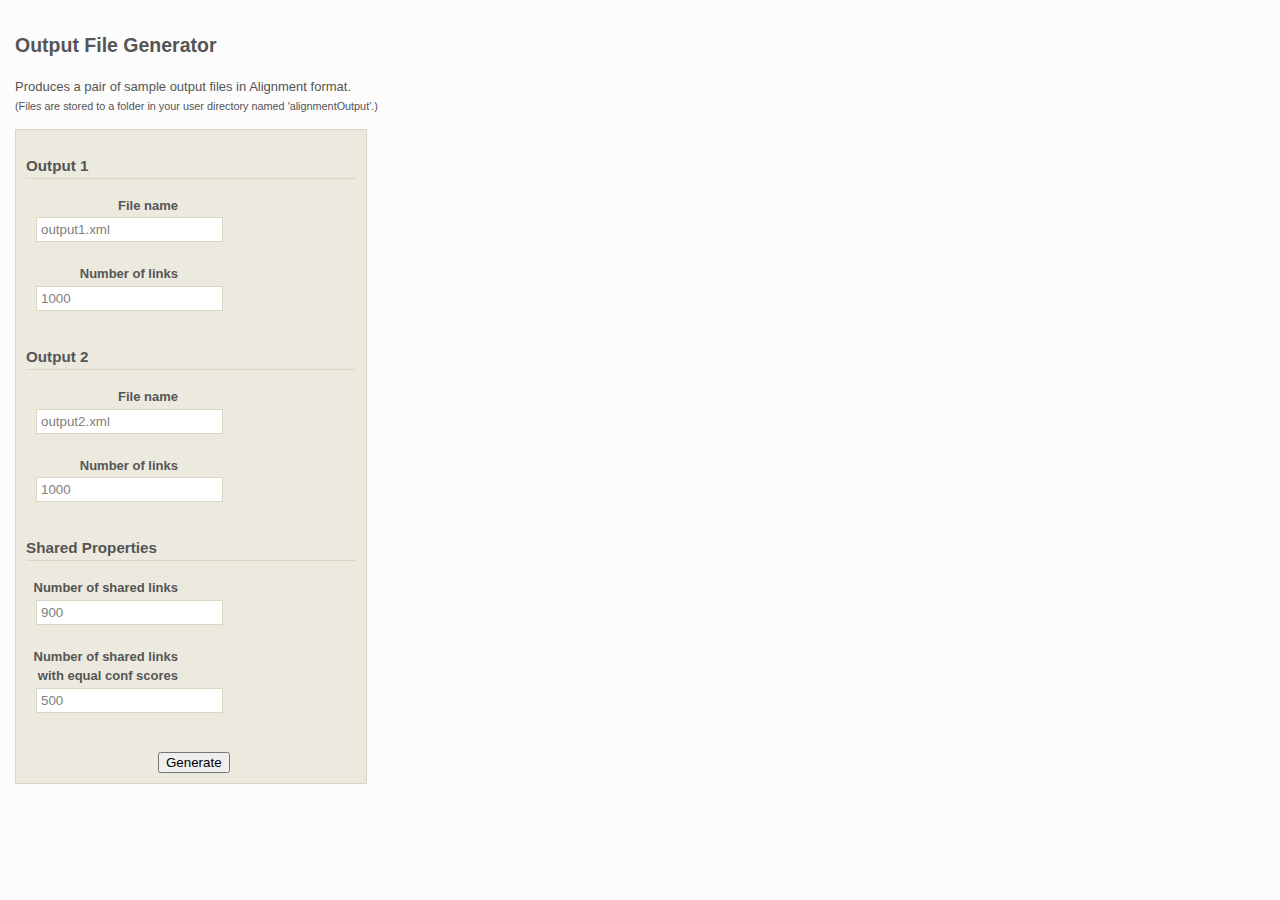
<file: silk-visualisations/web/file-generator/index.html>
<!DOCTYPE html>

<html>
    <head>
        <meta http-equiv="Content-Type" content="text/html; charset=UTF-8">
        <link rel="stylesheet" type="text/css" href="../css/style.css" />

        <title>Output File Generator</title>
    </head>
    <body>
        <h2>Output File Generator</h2>

        <p>Produces a pair of sample output files in Alignment format.
            <br/>
            <span style="font-size: smaller">(Files are stored to a folder
                in your user directory named 'alignmentOutput'.)</span>
        </p>


        <form id="generator" action="generate" method="post" name="form">

            <h3>Output 1</h3>

            <label>File name</label>

            <input type="text" name="name1" id="name1" value="output1.xml"/>

            <label>Number of links</label>

            <input type="text" name="links1" id="links1" value="1000"
                   onchange="updateSharedPropValues(event)" />


            <h3>Output 2</h3>

            <label>File name</label>

            <input type="text" name="name2" id="name2" value="output2.xml" />

            <label>Number of links</label>

            <input type="text" name="links2" id="links2" value="1000"
                   onchange="updateSharedPropValues(event)" />


            <h3>Shared Properties</h3>

            <label>Number of shared links</label>

            <input type="text" name="sharedLinks" id="sharedLinks" value="900" />

            <label>Number of shared links with equal conf scores</label>

            <input type="text" name="equalConfScores" id="equalConfScores"
                   value="500" />

            <br/><br/>
            
            <button type="submit">Generate</button>
        </form>
    </body>
</html>
</file>
<file: silk-visualisations/web/css/style.css>
/*
 *	name: Silk Visualisations
 *	date: June 2011
 *	version: 1.0
 *	author: Troy Giunipero
 */

a:hover { text-decoration: underline }

a:link, a:visited { color: #bc3604;
                    text-decoration: none;
}

body { background-color: #fcfcfc;
       color: #555;
       font-family: 'Trebuchet MS', sans-serif;
       font-size: small;
       line-height: 1.5;
       padding: 7px;
}

canvas { border-radius: 8px }

input { border: 1px solid #cbc7bd;
        padding: 4px;
}

#loader, #processingError { display: none;
                            position: absolute;
}

#grouping-box { padding-top: 15px }

#grouping-number { border: 0;
                   color: #bc3604;
                   font-weight: bolder;
                   width: 25px;
}

#import-box { height: 418px;
              padding-right: 18px;
              vertical-align: top;
}

#instruction-text { margin-top: 0 }

#processingError { font-size: large }

#render-box { display: none;
              padding-right: 18px;
}

#render-chart-btn { margin: 4px 0 0 6px }

#sketch1, #sketch2, #sketch3 { display: none }

#tab1-description, #tab2-description, #tab2-description { display: block }

#uploaded-files tr { border-bottom: 2px solid #fcfcfc }

#uploaded-files tr.unselected:hover { background-color: #eceadf }

.blue-box { background-color: #a1b6d2;
            color: white;
}

.blue-box a { color: black }

.description { padding: 10px 20px;
               width: 720px;
}

.heading { color: #333;
           font-size: 1.15em;
}

.mockup { margin-left: 20px;
          border: 1px solid #d9d6c4;
          height: 450px;
}

.red-box { background-color: #eaaca7;
           color: white;
}

.red-box a { color: black }

.small { font-size: small }

.tab { height: 556px;
       text-align: left;
       width: 850px;
}


/* Style rules for file generator */
#generator { background: #eceadf;
             border: 1px solid #d9d6c4;
             float: left;
             margin:0 auto;
             padding: 10px;
             width: 330px;
}

#generator button{ left: 40%;
                   position: relative;
}

#generator h3 { border-bottom: 1px solid #d9d6c4 }

#generator input { border: 1px solid #d9d6c4 ;
                   color: grey;
                   margin-bottom: 20px;
                   margin-left: 10px;
                   padding: 4px;
}

#generator label { float: left;
                   font-weight: bold;
                   padding: 2px;
                   text-align: right;
                   width: 150px;
}
</file>
